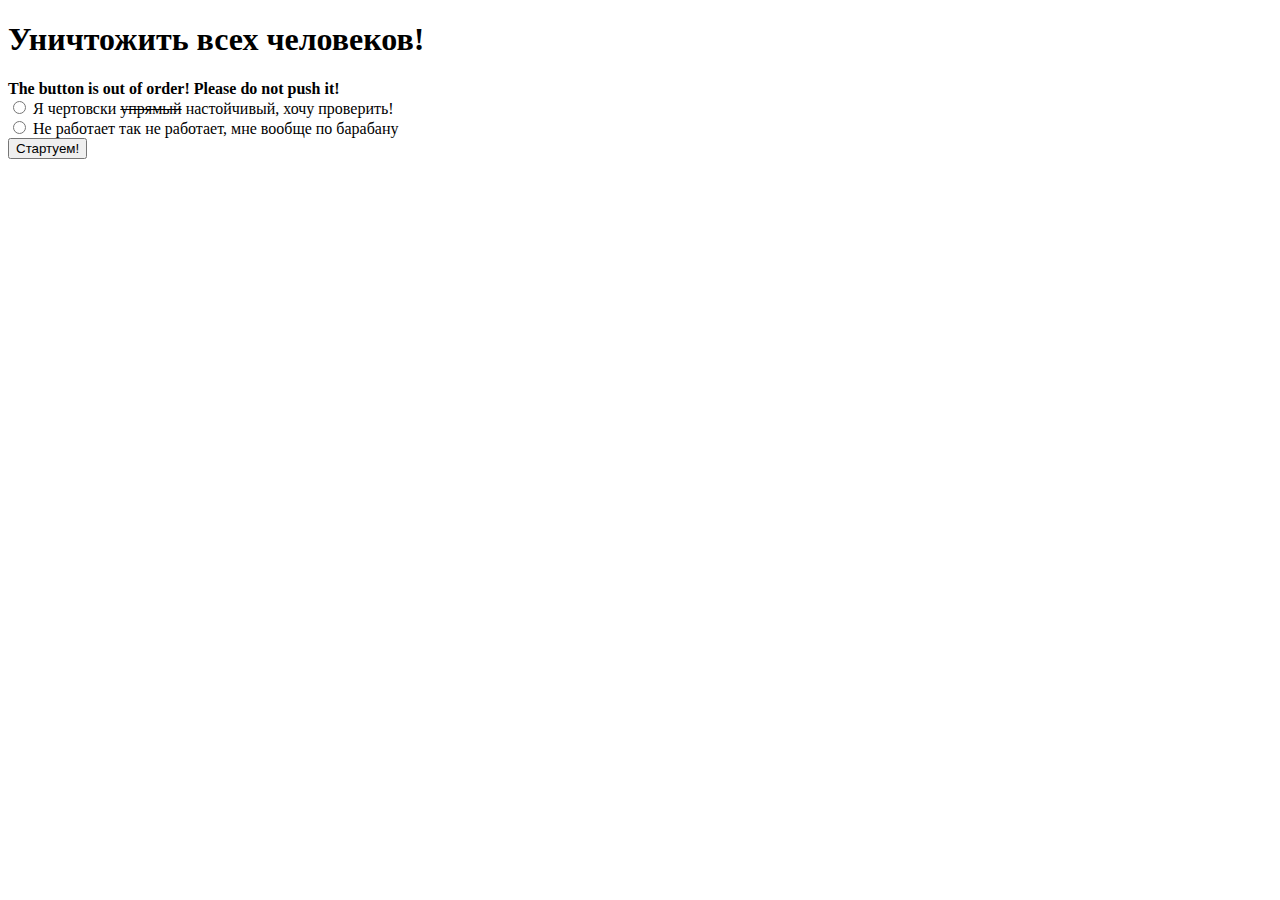
<file: Какая-то кнопка/БАТОН.html>
<!DOCTYPE HTML>
<html>
<meta charset="UTF-8">
 <head>
<script >
function MsgBox () { alert ("Тебе не удастся сбежать")
}
</script>
  <title>TEST TEST TEST TEST</title>

 </head>

 <body>
<h1> Уничтожить всех человеков!</h1>
<form>
	<p><b>The button is out of order! Please do not push it!</b><br>
 <input type="radio" name="button1" value "b1" > Я чертовски <s>упрямый</s> настойчивый, хочу проверить! <Br>
  <input type="radio" name="button1" value "b2" > Не работает так не работает, мне вообще по барабану <Br>

  <input type="button" value="Стартуем!" onClick="MsgBox()">
</form>

 </body>
</html>
</file>
